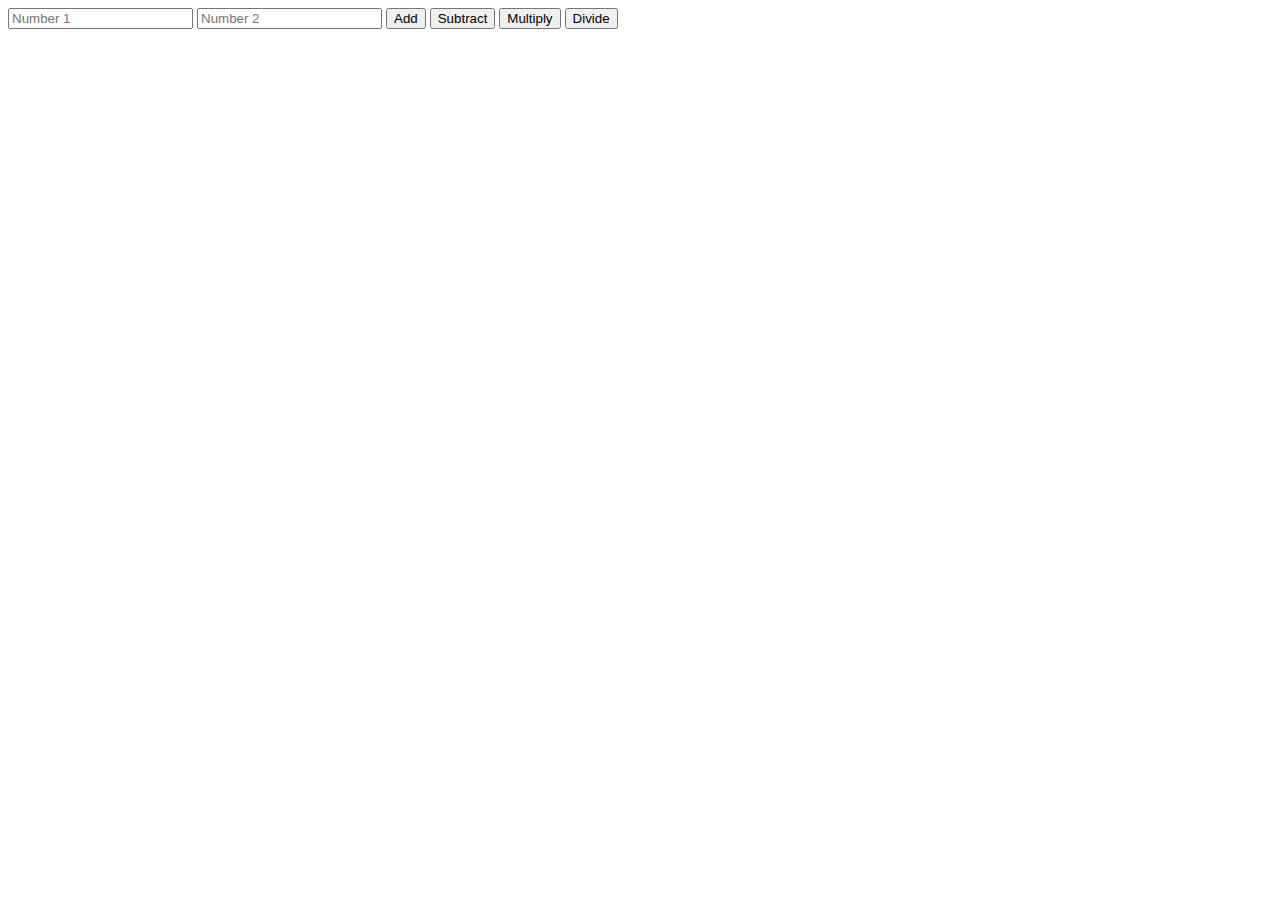
<file: lab/lab2/calculator.html>
<!DOCTYPE html>
<html lang="en">
<head>
    <meta charset="UTF-8">
    <meta name="viewport" content="width=device-width, initial-scale=1.0">
    <title>Calculator</title>
</head>
<body>
    <input type="number" id="num1" placeholder="Number 1">
    <input type="number" id="num2" placeholder="Number 2">
    <button id="addBtn">Add</button>
    <button id="subtractBtn">Subtract</button>
    <button id="multiplyBtn">Multiply</button>
    <button id="divideBtn">Divide</button>
    <div id="result"></div>

    <script>
        function calculate(operation) {
            let num1 = parseFloat(document.getElementById('num1').value);
            let num2 = parseFloat(document.getElementById('num2').value);
            let result;

            switch (operation) {
                case 'add':
                    result = num1 + num2;
                    break;
                case 'subtract':
                    result = num1 - num2;
                    break;
                case 'multiply':
                    result = num1 * num2;
                    break;
                case 'divide':
                    result = num1 / num2;
                    break;
                default:
                    result = 'Invalid operation';
            }

            document.getElementById('result').textContent = 'Result: ' + result;
        }

        document.getElementById('addBtn').addEventListener('click', function() {
            calculate('add');
        });
        document.getElementById('subtractBtn').addEventListener('click', function() {
            calculate('subtract');
        });
        document.getElementById('multiplyBtn').addEventListener('click', function() {
            calculate('multiply');
        });
        document.getElementById('divideBtn').addEventListener('click', function() {
            calculate('divide');
        });
    </script>
</body>
</html>
</file>
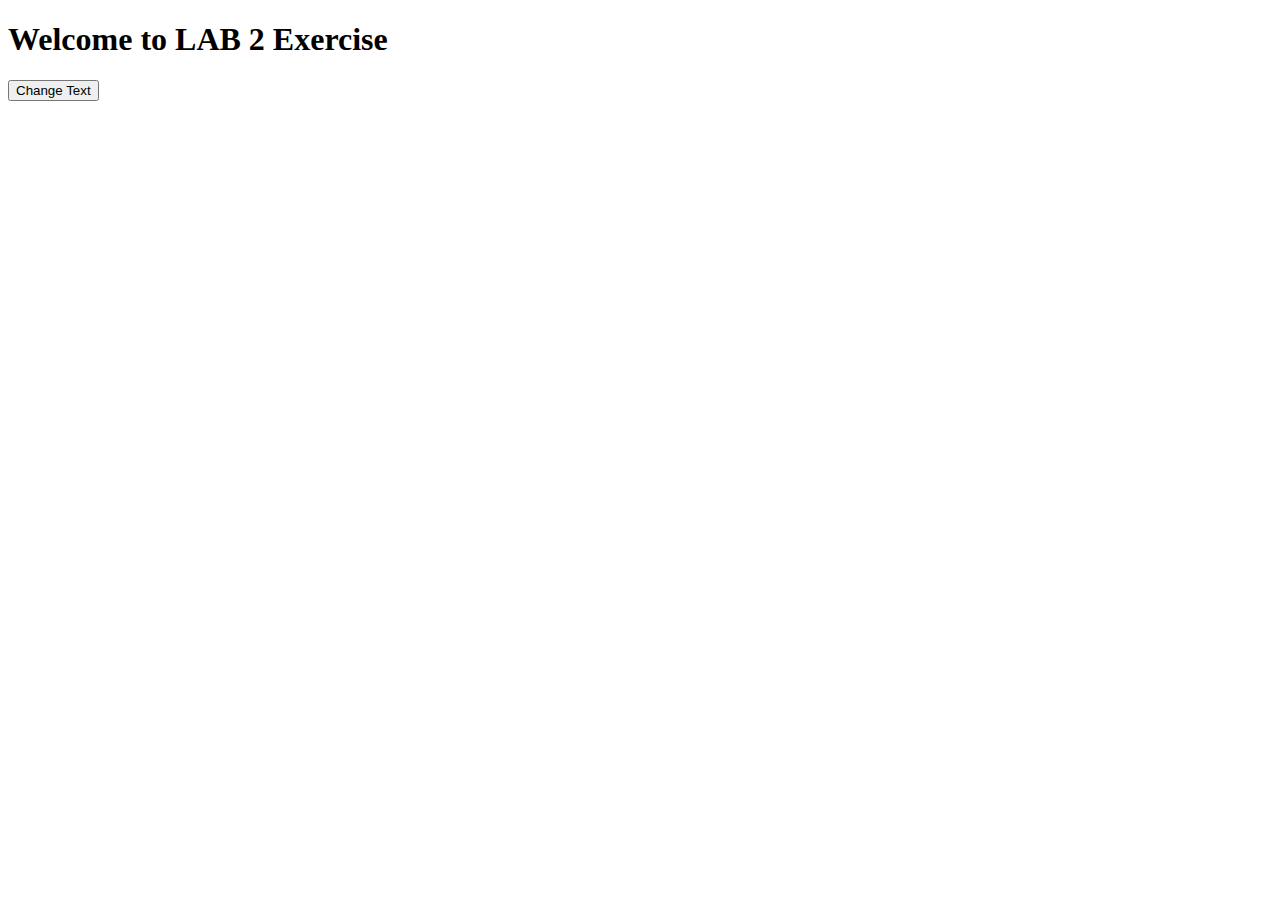
<file: lab/lab2/dom.html>
<!-- DOM Elements -->
<!DOCTYPE html>
<html lang="en">
<head>
    <meta charset="UTF-8">
    <meta name="viewport" content="width=device-width, inital-scale=1.0">
    <title>LAB 2 </title>
</head>
<body>
    <h1 id="heading">Welcome to LAB 2 Exercise</h1>
    <button id="changeText">Change Text</button>

    <script>
    document.getElementById('changeText').addEventListener('click',function(){
        let para=document.getElementById('heading');
        para.style.color='red';
        para.style.fontWeight='bold';

    });
    </script>
    </body>
    </html>
</file>
